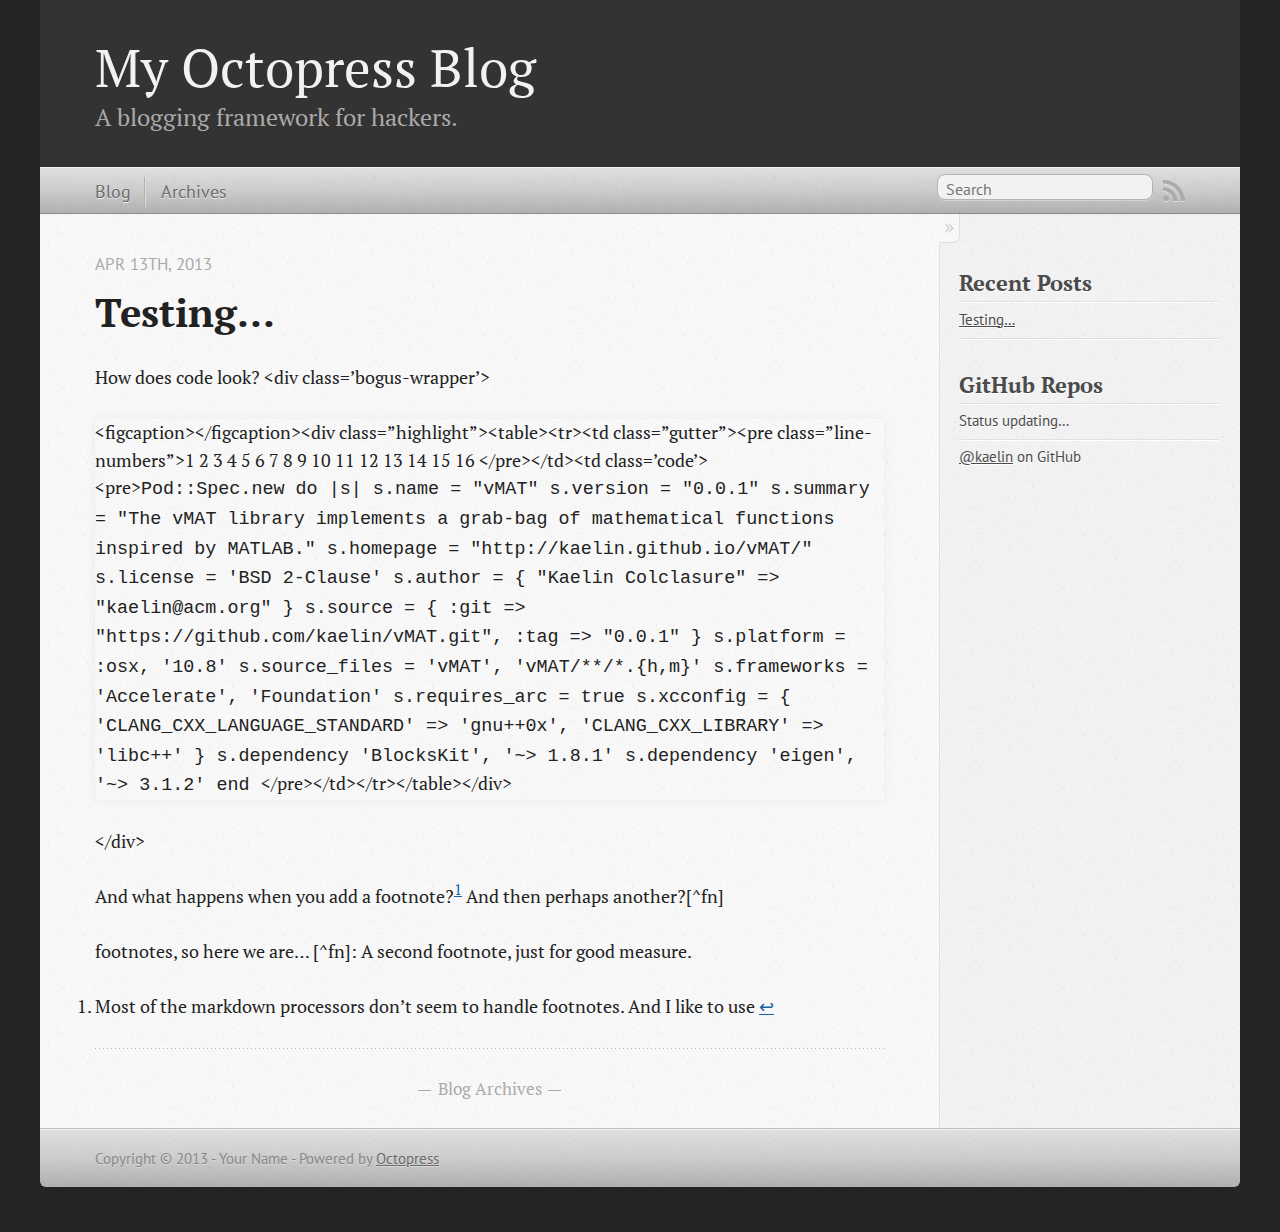
<file: index.html>
<!DOCTYPE html>
<!--[if IEMobile 7 ]><html class="no-js iem7"><![endif]-->
<!--[if lt IE 9]><html class="no-js lte-ie8"><![endif]-->
<!--[if (gt IE 8)|(gt IEMobile 7)|!(IEMobile)|!(IE)]><!--><html class="no-js" lang="en"><!--<![endif]-->
<head>
  <meta charset="utf-8">
  <title>My Octopress Blog</title>
  <meta name="author" content="Your Name">

  
  <meta name="description" content="How does code look?
&lt;div class=&#8217;bogus-wrapper&#8217;&gt;&lt;figcaption&gt;&lt;/figcaption&gt;&lt;div class=&#8221;highlight&#8221;&gt;&lt; &hellip;">
  

  <!-- http://t.co/dKP3o1e -->
  <meta name="HandheldFriendly" content="True">
  <meta name="MobileOptimized" content="320">
  <meta name="viewport" content="width=device-width, initial-scale=1">

  
  <link rel="canonical" href="http://Ohmware.github.io">
  <link href="/favicon.png" rel="icon">
  <link href="/stylesheets/screen.css" media="screen, projection" rel="stylesheet" type="text/css">
  <link href="/atom.xml" rel="alternate" title="My Octopress Blog" type="application/atom+xml">
  <script src="/javascripts/modernizr-2.0.js"></script>
  <script src="//ajax.googleapis.com/ajax/libs/jquery/1.9.1/jquery.min.js"></script>
  <script>!window.jQuery && document.write(unescape('%3Cscript src="./javascripts/lib/jquery.min.js"%3E%3C/script%3E'))</script>
  <script src="/javascripts/octopress.js" type="text/javascript"></script>
  <!--Fonts from Google"s Web font directory at http://google.com/webfonts -->
<link href="http://fonts.googleapis.com/css?family=PT+Serif:regular,italic,bold,bolditalic" rel="stylesheet" type="text/css">
<link href="http://fonts.googleapis.com/css?family=PT+Sans:regular,italic,bold,bolditalic" rel="stylesheet" type="text/css">

  

</head>

<body   >
  <header role="banner"><hgroup>
  <h1><a href="/">My Octopress Blog</a></h1>
  
    <h2>A blogging framework for hackers.</h2>
  
</hgroup>

</header>
  <nav role="navigation"><ul class="subscription" data-subscription="rss">
  <li><a href="/atom.xml" rel="subscribe-rss" title="subscribe via RSS">RSS</a></li>
  
</ul>
  
<form action="http://google.com/search" method="get">
  <fieldset role="search">
    <input type="hidden" name="q" value="site:Ohmware.github.io" />
    <input class="search" type="text" name="q" results="0" placeholder="Search"/>
  </fieldset>
</form>
  
<ul class="main-navigation">
  <li><a href="/">Blog</a></li>
  <li><a href="/blog/archives">Archives</a></li>
</ul>

</nav>
  <div id="main">
    <div id="content">
      <div class="blog-index">
  
  
  
    <article>
      
  <header>
    
      <h1 class="entry-title"><a href="/blog/2013/04/13/testing-dot-dot-dot/">Testing…</a></h1>
    
    
      <p class="meta">
        








  


<time datetime="2013-04-13T18:59:00-07:00" pubdate data-updated="true">Apr 13<span>th</span>, 2013</time>
        
      </p>
    
  </header>


  <div class="entry-content"><p>How does code look?
&lt;div class=&#8217;bogus-wrapper&#8217;&gt;<notextile><figure class="code">&lt;figcaption&gt;<span></span>&lt;/figcaption&gt;&lt;div class=&#8221;highlight&#8221;&gt;&lt;table&gt;&lt;tr&gt;&lt;td class=&#8221;gutter&#8221;&gt;&lt;pre class=&#8221;line-numbers&#8221;&gt;<span class="line-number">1</span>
<span class="line-number">2</span>
<span class="line-number">3</span>
<span class="line-number">4</span>
<span class="line-number">5</span>
<span class="line-number">6</span>
<span class="line-number">7</span>
<span class="line-number">8</span>
<span class="line-number">9</span>
<span class="line-number">10</span>
<span class="line-number">11</span>
<span class="line-number">12</span>
<span class="line-number">13</span>
<span class="line-number">14</span>
<span class="line-number">15</span>
<span class="line-number">16</span>
&lt;/pre&gt;&lt;/td&gt;&lt;td class=&#8217;code&#8217;&gt;&lt;pre&gt;<code class="ruby"><span class="line"><span class="ss">Pod</span><span class="p">:</span><span class="ss">:Spec</span><span class="o">.</span><span class="n">new</span> <span class="k">do</span> <span class="o">|</span><span class="n">s</span><span class="o">|</span>
</span><span class="line">  <span class="n">s</span><span class="o">.</span><span class="n">name</span>         <span class="o">=</span> <span class="s2">&quot;vMAT&quot;</span>
</span><span class="line">  <span class="n">s</span><span class="o">.</span><span class="n">version</span>      <span class="o">=</span> <span class="s2">&quot;0.0.1&quot;</span>
</span><span class="line">  <span class="n">s</span><span class="o">.</span><span class="n">summary</span>      <span class="o">=</span> <span class="s2">&quot;The vMAT library implements a grab-bag of mathematical functions inspired by MATLAB.&quot;</span>
</span><span class="line">  <span class="n">s</span><span class="o">.</span><span class="n">homepage</span>     <span class="o">=</span> <span class="s2">&quot;http://kaelin.github.io/vMAT/&quot;</span>
</span><span class="line">  <span class="n">s</span><span class="o">.</span><span class="n">license</span>      <span class="o">=</span> <span class="s1">&#39;BSD 2-Clause&#39;</span>
</span><span class="line">  <span class="n">s</span><span class="o">.</span><span class="n">author</span>       <span class="o">=</span> <span class="p">{</span> <span class="s2">&quot;Kaelin Colclasure&quot;</span> <span class="o">=&gt;</span> <span class="s2">&quot;kaelin@acm.org&quot;</span> <span class="p">}</span>
</span><span class="line">  <span class="n">s</span><span class="o">.</span><span class="n">source</span>       <span class="o">=</span> <span class="p">{</span> <span class="ss">:git</span> <span class="o">=&gt;</span> <span class="s2">&quot;https://github.com/kaelin/vMAT.git&quot;</span><span class="p">,</span> <span class="ss">:tag</span> <span class="o">=&gt;</span> <span class="s2">&quot;0.0.1&quot;</span> <span class="p">}</span>
</span><span class="line">  <span class="n">s</span><span class="o">.</span><span class="n">platform</span>     <span class="o">=</span> <span class="ss">:osx</span><span class="p">,</span> <span class="s1">&#39;10.8&#39;</span>
</span><span class="line">  <span class="n">s</span><span class="o">.</span><span class="n">source_files</span> <span class="o">=</span> <span class="s1">&#39;vMAT&#39;</span><span class="p">,</span> <span class="s1">&#39;vMAT/**/*.{h,m}&#39;</span>
</span><span class="line">  <span class="n">s</span><span class="o">.</span><span class="n">frameworks</span> <span class="o">=</span> <span class="s1">&#39;Accelerate&#39;</span><span class="p">,</span> <span class="s1">&#39;Foundation&#39;</span>
</span><span class="line">  <span class="n">s</span><span class="o">.</span><span class="n">requires_arc</span> <span class="o">=</span> <span class="kp">true</span>
</span><span class="line">  <span class="n">s</span><span class="o">.</span><span class="n">xcconfig</span> <span class="o">=</span> <span class="p">{</span> <span class="s1">&#39;CLANG_CXX_LANGUAGE_STANDARD&#39;</span> <span class="o">=&gt;</span> <span class="s1">&#39;gnu++0x&#39;</span><span class="p">,</span> <span class="s1">&#39;CLANG_CXX_LIBRARY&#39;</span> <span class="o">=&gt;</span> <span class="s1">&#39;libc++&#39;</span> <span class="p">}</span>
</span><span class="line">  <span class="n">s</span><span class="o">.</span><span class="n">dependency</span> <span class="s1">&#39;BlocksKit&#39;</span><span class="p">,</span> <span class="s1">&#39;~&gt; 1.8.1&#39;</span>
</span><span class="line">  <span class="n">s</span><span class="o">.</span><span class="n">dependency</span> <span class="s1">&#39;eigen&#39;</span><span class="p">,</span> <span class="s1">&#39;~&gt; 3.1.2&#39;</span>
</span><span class="line"><span class="k">end</span>
</span></code>&lt;/pre&gt;&lt;/td&gt;&lt;/tr&gt;&lt;/table&gt;&lt;/div&gt;</figure></notextile>&lt;/div&gt;</p>

<p>And what happens when you add a footnote?<sup id="fnref:fn"><a href="#fn:fn" rel="footnote">1</a></sup> And then perhaps another?[^fn]</p>

<p>footnotes, so here we are…
[^fn]: A second footnote, just for good measure.</p>
<div class="footnotes">
  <ol>
    <li id="fn:fn">
      <p>Most of the markdown processors don’t seem to handle footnotes. And I like to use <a href="#fnref:fn" rel="reference">&#8617;</a></p>
    </li>
  </ol>
</div>
</div>
  
  


    </article>
  
  <div class="pagination">
    
    <a href="/blog/archives">Blog Archives</a>
    
  </div>
</div>
<aside class="sidebar">
  
    <section>
  <h1>Recent Posts</h1>
  <ul id="recent_posts">
    
      <li class="post">
        <a href="/blog/2013/04/13/testing-dot-dot-dot/">Testing…</a>
      </li>
    
  </ul>
</section>

<section>
  <h1>GitHub Repos</h1>
  <ul id="gh_repos">
    <li class="loading">Status updating&#8230;</li>
  </ul>
  
  <a href="https://github.com/kaelin">@kaelin</a> on GitHub
  
  <script type="text/javascript">
    $(document).ready(function(){
        if (!window.jXHR){
            var jxhr = document.createElement('script');
            jxhr.type = 'text/javascript';
            jxhr.src = '/javascripts/libs/jXHR.js';
            var s = document.getElementsByTagName('script')[0];
            s.parentNode.insertBefore(jxhr, s);
        }

        github.showRepos({
            user: 'kaelin',
            count: 3,
            skip_forks: true,
            target: '#gh_repos'
        });
    });
  </script>
  <script src="/javascripts/github.js" type="text/javascript"> </script>
</section>





  
</aside>

    </div>
  </div>
  <footer role="contentinfo"><p>
  Copyright &copy; 2013 - Your Name -
  <span class="credit">Powered by <a href="http://octopress.org">Octopress</a></span>
</p>

</footer>
  







  <script type="text/javascript">
    (function(){
      var twitterWidgets = document.createElement('script');
      twitterWidgets.type = 'text/javascript';
      twitterWidgets.async = true;
      twitterWidgets.src = 'http://platform.twitter.com/widgets.js';
      document.getElementsByTagName('head')[0].appendChild(twitterWidgets);
    })();
  </script>





</body>
</html>
</file>
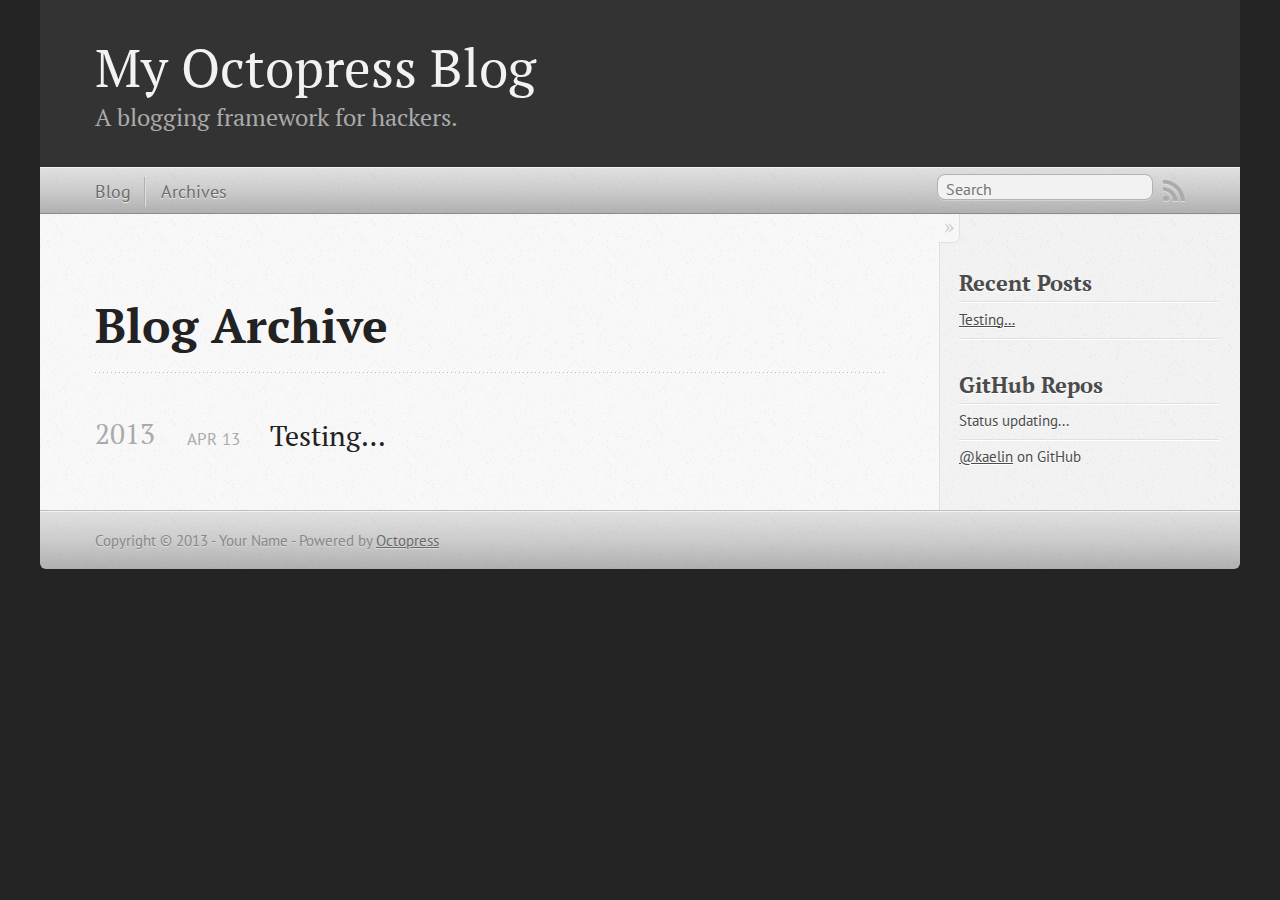
<file: blog/archives/index.html>
<!DOCTYPE html>
<!--[if IEMobile 7 ]><html class="no-js iem7"><![endif]-->
<!--[if lt IE 9]><html class="no-js lte-ie8"><![endif]-->
<!--[if (gt IE 8)|(gt IEMobile 7)|!(IEMobile)|!(IE)]><!--><html class="no-js" lang="en"><!--<![endif]-->
<head>
  <meta charset="utf-8">
  <title>Blog Archive - My Octopress Blog</title>
  <meta name="author" content="Your Name">

  
  <meta name="description" content="Blog Archive 2013 Testing…
Apr 13 2013 Recent Posts Testing… GitHub Repos Status updating... @kaelin on GitHub $(document).ready(function(){ if (! &hellip;">
  

  <!-- http://t.co/dKP3o1e -->
  <meta name="HandheldFriendly" content="True">
  <meta name="MobileOptimized" content="320">
  <meta name="viewport" content="width=device-width, initial-scale=1">

  
  <link rel="canonical" href="http://Ohmware.github.io/blog/archives">
  <link href="/favicon.png" rel="icon">
  <link href="/stylesheets/screen.css" media="screen, projection" rel="stylesheet" type="text/css">
  <link href="/atom.xml" rel="alternate" title="My Octopress Blog" type="application/atom+xml">
  <script src="/javascripts/modernizr-2.0.js"></script>
  <script src="//ajax.googleapis.com/ajax/libs/jquery/1.9.1/jquery.min.js"></script>
  <script>!window.jQuery && document.write(unescape('%3Cscript src="./javascripts/lib/jquery.min.js"%3E%3C/script%3E'))</script>
  <script src="/javascripts/octopress.js" type="text/javascript"></script>
  <!--Fonts from Google"s Web font directory at http://google.com/webfonts -->
<link href="http://fonts.googleapis.com/css?family=PT+Serif:regular,italic,bold,bolditalic" rel="stylesheet" type="text/css">
<link href="http://fonts.googleapis.com/css?family=PT+Sans:regular,italic,bold,bolditalic" rel="stylesheet" type="text/css">

  

</head>

<body   >
  <header role="banner"><hgroup>
  <h1><a href="/">My Octopress Blog</a></h1>
  
    <h2>A blogging framework for hackers.</h2>
  
</hgroup>

</header>
  <nav role="navigation"><ul class="subscription" data-subscription="rss">
  <li><a href="/atom.xml" rel="subscribe-rss" title="subscribe via RSS">RSS</a></li>
  
</ul>
  
<form action="http://google.com/search" method="get">
  <fieldset role="search">
    <input type="hidden" name="q" value="site:Ohmware.github.io" />
    <input class="search" type="text" name="q" results="0" placeholder="Search"/>
  </fieldset>
</form>
  
<ul class="main-navigation">
  <li><a href="/">Blog</a></li>
  <li><a href="/blog/archives">Archives</a></li>
</ul>

</nav>
  <div id="main">
    <div id="content">
      <div>
<article role="article">
  
  <header>
    <h1 class="entry-title">Blog Archive</h1>
    
  </header>
  
  <div id="blog-archives">



  
  <h2>2013</h2>

<article>
  
<h1><a href="/blog/2013/04/13/testing-dot-dot-dot/">Testing…</a></h1>
<time datetime="2013-04-13T18:59:00-07:00" pubdate><span class='month'>Apr</span> <span class='day'>13</span> <span class='year'>2013</span></time>


</article>

</div>

  
</article>

</div>

<aside class="sidebar">
  
    <section>
  <h1>Recent Posts</h1>
  <ul id="recent_posts">
    
      <li class="post">
        <a href="/blog/2013/04/13/testing-dot-dot-dot/">Testing…</a>
      </li>
    
  </ul>
</section>

<section>
  <h1>GitHub Repos</h1>
  <ul id="gh_repos">
    <li class="loading">Status updating...</li>
  </ul>
  
  <a href="https://github.com/kaelin">@kaelin</a> on GitHub
  
  <script type="text/javascript">
    $(document).ready(function(){
        if (!window.jXHR){
            var jxhr = document.createElement('script');
            jxhr.type = 'text/javascript';
            jxhr.src = '/javascripts/libs/jXHR.js';
            var s = document.getElementsByTagName('script')[0];
            s.parentNode.insertBefore(jxhr, s);
        }

        github.showRepos({
            user: 'kaelin',
            count: 3,
            skip_forks: true,
            target: '#gh_repos'
        });
    });
  </script>
  <script src="/javascripts/github.js" type="text/javascript"> </script>
</section>





  
</aside>


    </div>
  </div>
  <footer role="contentinfo"><p>
  Copyright &copy; 2013 - Your Name -
  <span class="credit">Powered by <a href="http://octopress.org">Octopress</a></span>
</p>

</footer>
  







  <script type="text/javascript">
    (function(){
      var twitterWidgets = document.createElement('script');
      twitterWidgets.type = 'text/javascript';
      twitterWidgets.async = true;
      twitterWidgets.src = 'http://platform.twitter.com/widgets.js';
      document.getElementsByTagName('head')[0].appendChild(twitterWidgets);
    })();
  </script>





</body>
</html>
</file>
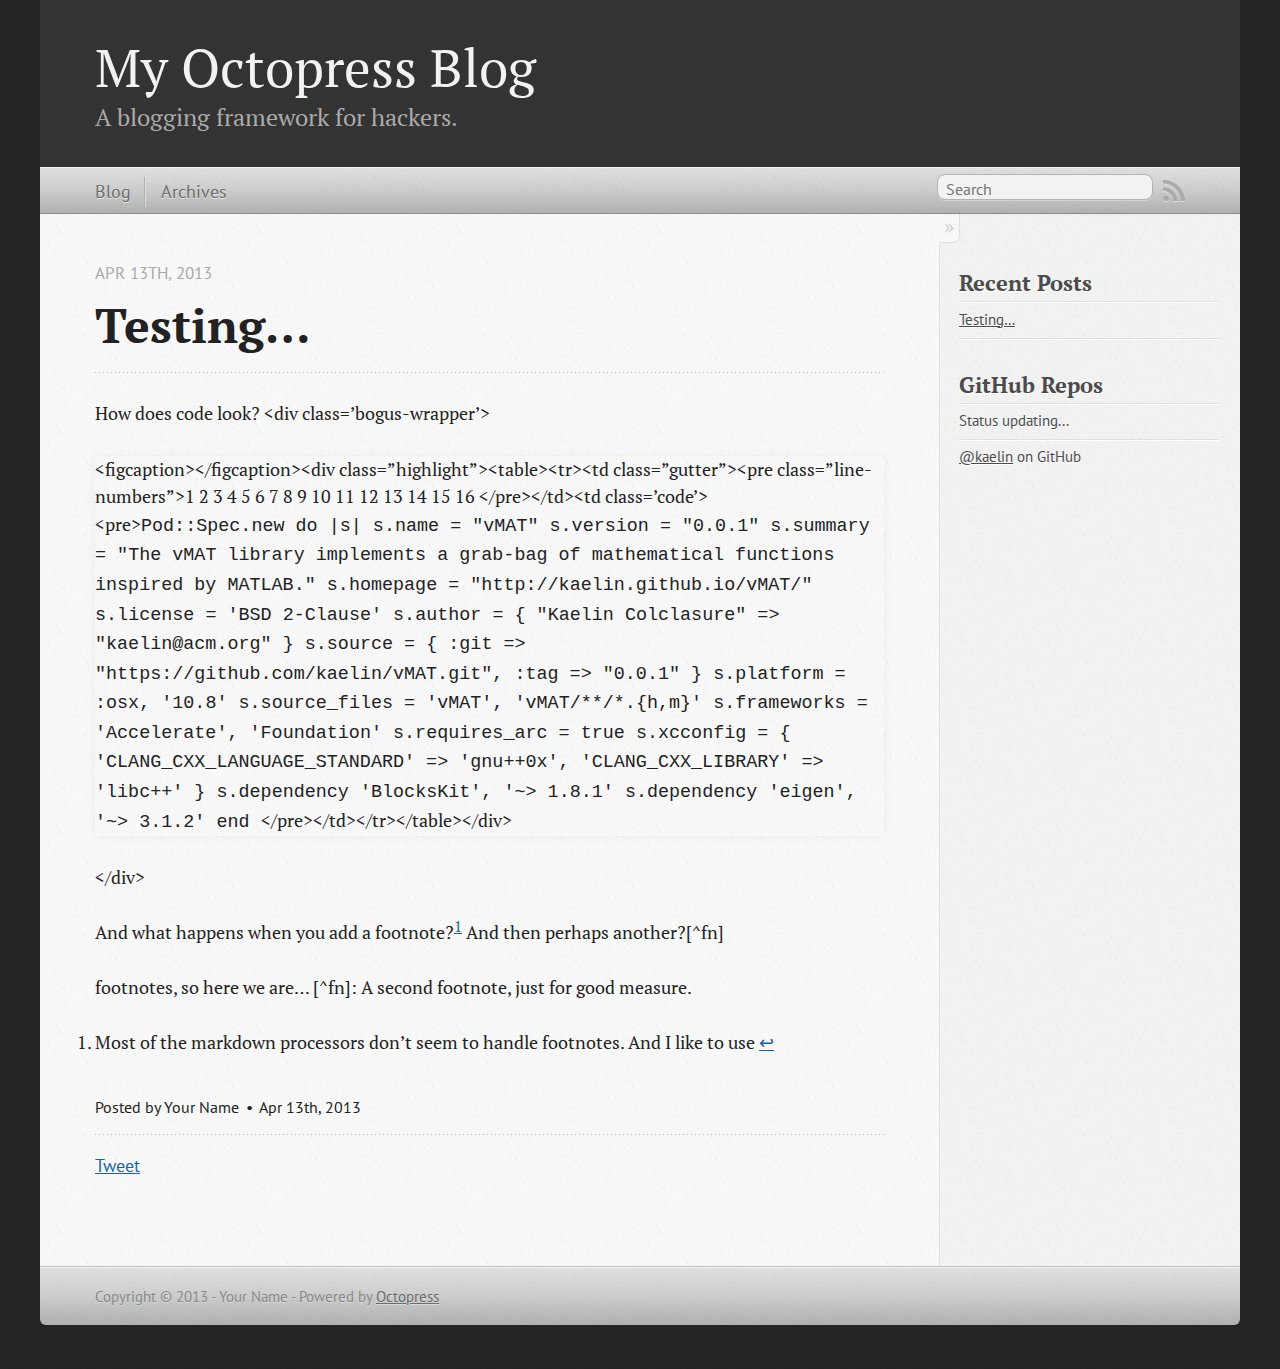
<file: blog/2013/04/13/testing-dot-dot-dot/index.html>
<!DOCTYPE html>
<!--[if IEMobile 7 ]><html class="no-js iem7"><![endif]-->
<!--[if lt IE 9]><html class="no-js lte-ie8"><![endif]-->
<!--[if (gt IE 8)|(gt IEMobile 7)|!(IEMobile)|!(IE)]><!--><html class="no-js" lang="en"><!--<![endif]-->
<head>
  <meta charset="utf-8">
  <title>Testing… - My Octopress Blog</title>
  <meta name="author" content="Your Name">

  
  <meta name="description" content="How does code look?
&lt;div class=&#8217;bogus-wrapper&#8217;&gt;&lt;figcaption&gt;&lt;/figcaption&gt;&lt;div class=&#8221;highlight&#8221;&gt;&lt; &hellip;">
  

  <!-- http://t.co/dKP3o1e -->
  <meta name="HandheldFriendly" content="True">
  <meta name="MobileOptimized" content="320">
  <meta name="viewport" content="width=device-width, initial-scale=1">

  
  <link rel="canonical" href="http://Ohmware.github.io/blog/2013/04/13/testing-dot-dot-dot">
  <link href="/favicon.png" rel="icon">
  <link href="/stylesheets/screen.css" media="screen, projection" rel="stylesheet" type="text/css">
  <link href="/atom.xml" rel="alternate" title="My Octopress Blog" type="application/atom+xml">
  <script src="/javascripts/modernizr-2.0.js"></script>
  <script src="//ajax.googleapis.com/ajax/libs/jquery/1.9.1/jquery.min.js"></script>
  <script>!window.jQuery && document.write(unescape('%3Cscript src="./javascripts/lib/jquery.min.js"%3E%3C/script%3E'))</script>
  <script src="/javascripts/octopress.js" type="text/javascript"></script>
  <!--Fonts from Google"s Web font directory at http://google.com/webfonts -->
<link href="http://fonts.googleapis.com/css?family=PT+Serif:regular,italic,bold,bolditalic" rel="stylesheet" type="text/css">
<link href="http://fonts.googleapis.com/css?family=PT+Sans:regular,italic,bold,bolditalic" rel="stylesheet" type="text/css">

  

</head>

<body   >
  <header role="banner"><hgroup>
  <h1><a href="/">My Octopress Blog</a></h1>
  
    <h2>A blogging framework for hackers.</h2>
  
</hgroup>

</header>
  <nav role="navigation"><ul class="subscription" data-subscription="rss">
  <li><a href="/atom.xml" rel="subscribe-rss" title="subscribe via RSS">RSS</a></li>
  
</ul>
  
<form action="http://google.com/search" method="get">
  <fieldset role="search">
    <input type="hidden" name="q" value="site:Ohmware.github.io" />
    <input class="search" type="text" name="q" results="0" placeholder="Search"/>
  </fieldset>
</form>
  
<ul class="main-navigation">
  <li><a href="/">Blog</a></li>
  <li><a href="/blog/archives">Archives</a></li>
</ul>

</nav>
  <div id="main">
    <div id="content">
      <div>
<article class="hentry" role="article">
  
  <header>
    
      <h1 class="entry-title">Testing…</h1>
    
    
      <p class="meta">
        








  


<time datetime="2013-04-13T18:59:00-07:00" pubdate data-updated="true">Apr 13<span>th</span>, 2013</time>
        
      </p>
    
  </header>


<div class="entry-content"><p>How does code look?
&lt;div class=&#8217;bogus-wrapper&#8217;&gt;<notextile><figure class="code">&lt;figcaption&gt;<span></span>&lt;/figcaption&gt;&lt;div class=&#8221;highlight&#8221;&gt;&lt;table&gt;&lt;tr&gt;&lt;td class=&#8221;gutter&#8221;&gt;&lt;pre class=&#8221;line-numbers&#8221;&gt;<span class="line-number">1</span>
<span class="line-number">2</span>
<span class="line-number">3</span>
<span class="line-number">4</span>
<span class="line-number">5</span>
<span class="line-number">6</span>
<span class="line-number">7</span>
<span class="line-number">8</span>
<span class="line-number">9</span>
<span class="line-number">10</span>
<span class="line-number">11</span>
<span class="line-number">12</span>
<span class="line-number">13</span>
<span class="line-number">14</span>
<span class="line-number">15</span>
<span class="line-number">16</span>
&lt;/pre&gt;&lt;/td&gt;&lt;td class=&#8217;code&#8217;&gt;&lt;pre&gt;<code class="ruby"><span class="line"><span class="ss">Pod</span><span class="p">:</span><span class="ss">:Spec</span><span class="o">.</span><span class="n">new</span> <span class="k">do</span> <span class="o">|</span><span class="n">s</span><span class="o">|</span>
</span><span class="line">  <span class="n">s</span><span class="o">.</span><span class="n">name</span>         <span class="o">=</span> <span class="s2">&quot;vMAT&quot;</span>
</span><span class="line">  <span class="n">s</span><span class="o">.</span><span class="n">version</span>      <span class="o">=</span> <span class="s2">&quot;0.0.1&quot;</span>
</span><span class="line">  <span class="n">s</span><span class="o">.</span><span class="n">summary</span>      <span class="o">=</span> <span class="s2">&quot;The vMAT library implements a grab-bag of mathematical functions inspired by MATLAB.&quot;</span>
</span><span class="line">  <span class="n">s</span><span class="o">.</span><span class="n">homepage</span>     <span class="o">=</span> <span class="s2">&quot;http://kaelin.github.io/vMAT/&quot;</span>
</span><span class="line">  <span class="n">s</span><span class="o">.</span><span class="n">license</span>      <span class="o">=</span> <span class="s1">&#39;BSD 2-Clause&#39;</span>
</span><span class="line">  <span class="n">s</span><span class="o">.</span><span class="n">author</span>       <span class="o">=</span> <span class="p">{</span> <span class="s2">&quot;Kaelin Colclasure&quot;</span> <span class="o">=&gt;</span> <span class="s2">&quot;kaelin@acm.org&quot;</span> <span class="p">}</span>
</span><span class="line">  <span class="n">s</span><span class="o">.</span><span class="n">source</span>       <span class="o">=</span> <span class="p">{</span> <span class="ss">:git</span> <span class="o">=&gt;</span> <span class="s2">&quot;https://github.com/kaelin/vMAT.git&quot;</span><span class="p">,</span> <span class="ss">:tag</span> <span class="o">=&gt;</span> <span class="s2">&quot;0.0.1&quot;</span> <span class="p">}</span>
</span><span class="line">  <span class="n">s</span><span class="o">.</span><span class="n">platform</span>     <span class="o">=</span> <span class="ss">:osx</span><span class="p">,</span> <span class="s1">&#39;10.8&#39;</span>
</span><span class="line">  <span class="n">s</span><span class="o">.</span><span class="n">source_files</span> <span class="o">=</span> <span class="s1">&#39;vMAT&#39;</span><span class="p">,</span> <span class="s1">&#39;vMAT/**/*.{h,m}&#39;</span>
</span><span class="line">  <span class="n">s</span><span class="o">.</span><span class="n">frameworks</span> <span class="o">=</span> <span class="s1">&#39;Accelerate&#39;</span><span class="p">,</span> <span class="s1">&#39;Foundation&#39;</span>
</span><span class="line">  <span class="n">s</span><span class="o">.</span><span class="n">requires_arc</span> <span class="o">=</span> <span class="kp">true</span>
</span><span class="line">  <span class="n">s</span><span class="o">.</span><span class="n">xcconfig</span> <span class="o">=</span> <span class="p">{</span> <span class="s1">&#39;CLANG_CXX_LANGUAGE_STANDARD&#39;</span> <span class="o">=&gt;</span> <span class="s1">&#39;gnu++0x&#39;</span><span class="p">,</span> <span class="s1">&#39;CLANG_CXX_LIBRARY&#39;</span> <span class="o">=&gt;</span> <span class="s1">&#39;libc++&#39;</span> <span class="p">}</span>
</span><span class="line">  <span class="n">s</span><span class="o">.</span><span class="n">dependency</span> <span class="s1">&#39;BlocksKit&#39;</span><span class="p">,</span> <span class="s1">&#39;~&gt; 1.8.1&#39;</span>
</span><span class="line">  <span class="n">s</span><span class="o">.</span><span class="n">dependency</span> <span class="s1">&#39;eigen&#39;</span><span class="p">,</span> <span class="s1">&#39;~&gt; 3.1.2&#39;</span>
</span><span class="line"><span class="k">end</span>
</span></code>&lt;/pre&gt;&lt;/td&gt;&lt;/tr&gt;&lt;/table&gt;&lt;/div&gt;</figure></notextile>&lt;/div&gt;</p>

<p>And what happens when you add a footnote?<sup id="fnref:fn"><a href="#fn:fn" rel="footnote">1</a></sup> And then perhaps another?[^fn]</p>

<p>footnotes, so here we are…
[^fn]: A second footnote, just for good measure.</p>
<div class="footnotes">
  <ol>
    <li id="fn:fn">
      <p>Most of the markdown processors don’t seem to handle footnotes. And I like to use <a href="#fnref:fn" rel="reference">&#8617;</a></p>
    </li>
  </ol>
</div>
</div>


  <footer>
    <p class="meta">
      
  

<span class="byline author vcard">Posted by <span class="fn">Your Name</span></span>

      








  


<time datetime="2013-04-13T18:59:00-07:00" pubdate data-updated="true">Apr 13<span>th</span>, 2013</time>
      


    </p>
    
      <div class="sharing">
  
  <a href="http://twitter.com/share" class="twitter-share-button" data-url="http://Ohmware.github.io/blog/2013/04/13/testing-dot-dot-dot/" data-via="" data-counturl="http://Ohmware.github.io/blog/2013/04/13/testing-dot-dot-dot/" >Tweet</a>
  
  
  
</div>

    
    <p class="meta">
      
      
    </p>
  </footer>
</article>

</div>

<aside class="sidebar">
  
    <section>
  <h1>Recent Posts</h1>
  <ul id="recent_posts">
    
      <li class="post">
        <a href="/blog/2013/04/13/testing-dot-dot-dot/">Testing…</a>
      </li>
    
  </ul>
</section>

<section>
  <h1>GitHub Repos</h1>
  <ul id="gh_repos">
    <li class="loading">Status updating...</li>
  </ul>
  
  <a href="https://github.com/kaelin">@kaelin</a> on GitHub
  
  <script type="text/javascript">
    $(document).ready(function(){
        if (!window.jXHR){
            var jxhr = document.createElement('script');
            jxhr.type = 'text/javascript';
            jxhr.src = '/javascripts/libs/jXHR.js';
            var s = document.getElementsByTagName('script')[0];
            s.parentNode.insertBefore(jxhr, s);
        }

        github.showRepos({
            user: 'kaelin',
            count: 3,
            skip_forks: true,
            target: '#gh_repos'
        });
    });
  </script>
  <script src="/javascripts/github.js" type="text/javascript"> </script>
</section>





  
</aside>


    </div>
  </div>
  <footer role="contentinfo"><p>
  Copyright &copy; 2013 - Your Name -
  <span class="credit">Powered by <a href="http://octopress.org">Octopress</a></span>
</p>

</footer>
  







  <script type="text/javascript">
    (function(){
      var twitterWidgets = document.createElement('script');
      twitterWidgets.type = 'text/javascript';
      twitterWidgets.async = true;
      twitterWidgets.src = 'http://platform.twitter.com/widgets.js';
      document.getElementsByTagName('head')[0].appendChild(twitterWidgets);
    })();
  </script>





</body>
</html>
</file>
<file: stylesheets/screen.css>
html,body,div,span,applet,object,iframe,h1,h2,h3,h4,h5,h6,p,blockquote,pre,a,abbr,acronym,address,big,cite,code,del,dfn,em,img,ins,kbd,q,s,samp,small,strike,strong,sub,sup,tt,var,b,u,i,center,dl,dt,dd,ol,ul,li,fieldset,form,label,legend,table,caption,tbody,tfoot,thead,tr,th,td,article,aside,canvas,details,embed,figure,figcaption,footer,header,hgroup,menu,nav,output,ruby,section,summary,time,mark,audio,video{margin:0;padding:0;border:0;font:inherit;font-size:100%;vertical-align:baseline}html{line-height:1}ol,ul{list-style:none}table{border-collapse:collapse;border-spacing:0}caption,th,td{text-align:left;font-weight:normal;vertical-align:middle}q,blockquote{quotes:none}q:before,q:after,blockquote:before,blockquote:after{content:"";content:none}a img{border:none}article,aside,details,figcaption,figure,footer,header,hgroup,menu,nav,section,summary{display:block}article,aside,details,figcaption,figure,footer,header,hgroup,menu,nav,section,summary{display:block}a{color:#1863a1}a:visited{color:#751590}a:focus{color:#0181eb}a:hover{color:#0181eb}a:active{color:#01579f}aside.sidebar a{color:#1863a1}aside.sidebar a:focus{color:#0181eb}aside.sidebar a:hover{color:#0181eb}aside.sidebar a:active{color:#01579f}a{-webkit-transition:color 0.3s;-moz-transition:color 0.3s;-o-transition:color 0.3s;transition:color 0.3s}html{background:#252525 url('/images/line-tile.png?1365897926') top left}body>div{background:#f2f2f2 url('/images/noise.png?1365897926') top left;border-bottom:1px solid #bfbfbf}body>div>div{background:#f8f8f8 url('/images/noise.png?1365897926') top left;border-right:1px solid #e0e0e0}.heading,body>header h1,h1,h2,h3,h4,h5,h6{font-family:"PT Serif","Georgia","Helvetica Neue",Arial,sans-serif}.sans,body>header h2,article header p.meta,article>footer,#content .blog-index footer,html .gist .gist-file .gist-meta,#blog-archives a.category,#blog-archives time,aside.sidebar section,body>footer{font-family:"PT Sans","Helvetica Neue",Arial,sans-serif}.serif,body,#content .blog-index a[rel=full-article]{font-family:"PT Serif",Georgia,Times,"Times New Roman",serif}.mono,pre,code,tt,p code,li code{font-family:Menlo,Monaco,"Andale Mono","lucida console","Courier New",monospace}body>header h1{font-size:2.2em;font-family:"PT Serif","Georgia","Helvetica Neue",Arial,sans-serif;font-weight:normal;line-height:1.2em;margin-bottom:0.6667em}body>header h2{font-family:"PT Serif","Georgia","Helvetica Neue",Arial,sans-serif}body{line-height:1.5em;color:#222}h1{font-size:2.2em;line-height:1.2em}@media only screen and (min-width: 992px){body{font-size:1.15em}h1{font-size:2.6em;line-height:1.2em}}h1,h2,h3,h4,h5,h6{text-rendering:optimizelegibility;margin-bottom:1em;font-weight:bold}h2,section h1{font-size:1.5em}h3,section h2,section section h1{font-size:1.3em}h4,section h3,section section h2,section section section h1{font-size:1em}h5,section h4,section section h3{font-size:.9em}h6,section h5,section section h4,section section section h3{font-size:.8em}p,article blockquote,ul,ol{margin-bottom:1.5em}ul{list-style-type:disc}ul ul{list-style-type:circle;margin-bottom:0px}ul ul ul{list-style-type:square;margin-bottom:0px}ol{list-style-type:decimal}ol ol{list-style-type:lower-alpha;margin-bottom:0px}ol ol ol{list-style-type:lower-roman;margin-bottom:0px}ul,ul ul,ul ol,ol,ol ul,ol ol{margin-left:1.3em}ul ul,ul ol,ol ul,ol ol{margin-bottom:0em}strong{font-weight:bold}em{font-style:italic}sup,sub{font-size:0.8em;position:relative;display:inline-block}sup{top:-0.5em}sub{bottom:-0.5em}q{font-style:italic}q:before{content:"\201C"}q:after{content:"\201D"}em,dfn{font-style:italic}strong,dfn{font-weight:bold}del,s{text-decoration:line-through}abbr,acronym{border-bottom:1px dotted;cursor:help}sub,sup{line-height:0}hr{margin-bottom:0.2em}small{font-size:.8em}big{font-size:1.2em}article blockquote{font-style:italic;position:relative;font-size:1.2em;line-height:1.5em;padding-left:1em;border-left:4px solid rgba(170,170,170,0.5)}article blockquote cite{font-style:italic}article blockquote cite a{color:#aaa !important;word-wrap:break-word}article blockquote cite:before{content:'\2014';padding-right:.3em;padding-left:.3em;color:#aaa}@media only screen and (min-width: 992px){article blockquote{padding-left:1.5em;border-left-width:4px}}.pullquote-right:before,.pullquote-left:before{padding:0;border:none;content:attr(data-pullquote);float:right;width:45%;margin:.5em 0 1em 1.5em;position:relative;top:7px;font-size:1.4em;line-height:1.45em}.pullquote-left:before{float:left;margin:.5em 1.5em 1em 0}.force-wrap,article a,aside.sidebar a{white-space:-moz-pre-wrap;white-space:-pre-wrap;white-space:-o-pre-wrap;white-space:pre-wrap;word-wrap:break-word}.group,body>header,body>nav,body>footer,body #content>article,body #content>div>article,body #content>div>section,body div.pagination,aside.sidebar,#main,#content,.sidebar{*zoom:1}.group:after,body>header:after,body>nav:after,body>footer:after,body #content>article:after,body #content>div>article:after,body #content>div>section:after,body div.pagination:after,aside.sidebar:after,#main:after,#content:after,.sidebar:after{content:"";display:table;clear:both}body{-webkit-text-size-adjust:none;max-width:1200px;position:relative;margin:0 auto}body>header,body>nav,body>footer,body #content>article,body #content>div>article,body #content>div>section{padding-left:18px;padding-right:18px}@media only screen and (min-width: 480px){body>header,body>nav,body>footer,body #content>article,body #content>div>article,body #content>div>section{padding-left:25px;padding-right:25px}}@media only screen and (min-width: 768px){body>header,body>nav,body>footer,body #content>article,body #content>div>article,body #content>div>section{padding-left:35px;padding-right:35px}}@media only screen and (min-width: 992px){body>header,body>nav,body>footer,body #content>article,body #content>div>article,body #content>div>section{padding-left:55px;padding-right:55px}}body div.pagination{margin-left:18px;margin-right:18px}@media only screen and (min-width: 480px){body div.pagination{margin-left:25px;margin-right:25px}}@media only screen and (min-width: 768px){body div.pagination{margin-left:35px;margin-right:35px}}@media only screen and (min-width: 992px){body div.pagination{margin-left:55px;margin-right:55px}}body>header{font-size:1em;padding-top:1.5em;padding-bottom:1.5em}#content{overflow:hidden}#content>div,#content>article{width:100%}aside.sidebar{float:none;padding:0 18px 1px;background-color:#f7f7f7;border-top:1px solid #e0e0e0}.flex-content,article img,article video,article .flash-video,aside.sidebar img{max-width:100%;height:auto}.basic-alignment.left,article img.left,article video.left,article .left.flash-video,aside.sidebar img.left{float:left;margin-right:1.5em}.basic-alignment.right,article img.right,article video.right,article .right.flash-video,aside.sidebar img.right{float:right;margin-left:1.5em}.basic-alignment.center,article img.center,article video.center,article .center.flash-video,aside.sidebar img.center{display:block;margin:0 auto 1.5em}.basic-alignment.left,article img.left,article video.left,article .left.flash-video,aside.sidebar img.left,.basic-alignment.right,article img.right,article video.right,article .right.flash-video,aside.sidebar img.right{margin-bottom:.8em}.toggle-sidebar,.no-sidebar .toggle-sidebar{display:none}@media only screen and (min-width: 750px){body.sidebar-footer aside.sidebar{float:none;width:auto;clear:left;margin:0;padding:0 35px 1px;background-color:#f7f7f7;border-top:1px solid #eaeaea}body.sidebar-footer aside.sidebar section.odd,body.sidebar-footer aside.sidebar section.even{float:left;width:48%}body.sidebar-footer aside.sidebar section.odd{margin-left:0}body.sidebar-footer aside.sidebar section.even{margin-left:4%}body.sidebar-footer aside.sidebar.thirds section{width:30%;margin-left:5%}body.sidebar-footer aside.sidebar.thirds section.first{margin-left:0;clear:both}}body.sidebar-footer #content{margin-right:0px}body.sidebar-footer .toggle-sidebar{display:none}@media only screen and (min-width: 550px){body>header{font-size:1em}}@media only screen and (min-width: 750px){aside.sidebar{float:none;width:auto;clear:left;margin:0;padding:0 35px 1px;background-color:#f7f7f7;border-top:1px solid #eaeaea}aside.sidebar section.odd,aside.sidebar section.even{float:left;width:48%}aside.sidebar section.odd{margin-left:0}aside.sidebar section.even{margin-left:4%}aside.sidebar.thirds section{width:30%;margin-left:5%}aside.sidebar.thirds section.first{margin-left:0;clear:both}}@media only screen and (min-width: 768px){body{-webkit-text-size-adjust:auto}body>header{font-size:1.2em}#main{padding:0;margin:0 auto}#content{overflow:visible;margin-right:240px;position:relative}.no-sidebar #content{margin-right:0;border-right:0}.collapse-sidebar #content{margin-right:20px}#content>div,#content>article{padding-top:17.5px;padding-bottom:17.5px;float:left}aside.sidebar{width:210px;padding:0 15px 15px;background:none;clear:none;float:left;margin:0 -100% 0 0}aside.sidebar section{width:auto;margin-left:0}aside.sidebar section.odd,aside.sidebar section.even{float:none;width:auto;margin-left:0}.collapse-sidebar aside.sidebar{float:none;width:auto;clear:left;margin:0;padding:0 35px 1px;background-color:#f7f7f7;border-top:1px solid #eaeaea}.collapse-sidebar aside.sidebar section.odd,.collapse-sidebar aside.sidebar section.even{float:left;width:48%}.collapse-sidebar aside.sidebar section.odd{margin-left:0}.collapse-sidebar aside.sidebar section.even{margin-left:4%}.collapse-sidebar aside.sidebar.thirds section{width:30%;margin-left:5%}.collapse-sidebar aside.sidebar.thirds section.first{margin-left:0;clear:both}}@media only screen and (min-width: 992px){body>header{font-size:1.3em}#content{margin-right:300px}#content>div,#content>article{padding-top:27.5px;padding-bottom:27.5px}aside.sidebar{width:260px;padding:1.2em 20px 20px}.collapse-sidebar aside.sidebar{padding-left:55px;padding-right:55px}}@media only screen and (min-width: 768px){ul,ol{margin-left:0}}body>header{background:#333}body>header h1{display:inline-block;margin:0}body>header h1 a,body>header h1 a:visited,body>header h1 a:hover{color:#f2f2f2;text-decoration:none}body>header h2{margin:.2em 0 0;font-size:1em;color:#aaa;font-weight:normal}body>nav{position:relative;background-color:#ccc;background:url('/images/noise.png?1365897926'),-webkit-gradient(linear, 50% 0%, 50% 100%, color-stop(0%, #e0e0e0), color-stop(50%, #cccccc), color-stop(100%, #b0b0b0));background:url('/images/noise.png?1365897926'),-webkit-linear-gradient(#e0e0e0,#cccccc,#b0b0b0);background:url('/images/noise.png?1365897926'),-moz-linear-gradient(#e0e0e0,#cccccc,#b0b0b0);background:url('/images/noise.png?1365897926'),-o-linear-gradient(#e0e0e0,#cccccc,#b0b0b0);background:url('/images/noise.png?1365897926'),linear-gradient(#e0e0e0,#cccccc,#b0b0b0);border-top:1px solid #f2f2f2;border-bottom:1px solid #8c8c8c;padding-top:.35em;padding-bottom:.35em}body>nav form{-webkit-background-clip:padding;-moz-background-clip:padding;background-clip:padding-box;margin:0;padding:0}body>nav form .search{padding:.3em .5em 0;font-size:.85em;font-family:"PT Sans","Helvetica Neue",Arial,sans-serif;line-height:1.1em;width:95%;-webkit-border-radius:0.5em;-moz-border-radius:0.5em;-ms-border-radius:0.5em;-o-border-radius:0.5em;border-radius:0.5em;-webkit-background-clip:padding;-moz-background-clip:padding;background-clip:padding-box;-webkit-box-shadow:#d1d1d1 0 1px;-moz-box-shadow:#d1d1d1 0 1px;box-shadow:#d1d1d1 0 1px;background-color:#f2f2f2;border:1px solid #b3b3b3;color:#888}body>nav form .search:focus{color:#444;border-color:#80b1df;-webkit-box-shadow:#80b1df 0 0 4px,#80b1df 0 0 3px inset;-moz-box-shadow:#80b1df 0 0 4px,#80b1df 0 0 3px inset;box-shadow:#80b1df 0 0 4px,#80b1df 0 0 3px inset;background-color:#fff;outline:none}body>nav fieldset[role=search]{float:right;width:48%}body>nav fieldset.mobile-nav{float:left;width:48%}body>nav fieldset.mobile-nav select{width:100%;font-size:.8em;border:1px solid #888}body>nav ul{display:none}@media only screen and (min-width: 550px){body>nav{font-size:.9em}body>nav ul{margin:0;padding:0;border:0;overflow:hidden;*zoom:1;float:left;display:block;padding-top:.15em}body>nav ul li{list-style-image:none;list-style-type:none;margin-left:0;white-space:nowrap;display:inline;float:left;padding-left:0;padding-right:0}body>nav ul li:first-child,body>nav ul li.first{padding-left:0}body>nav ul li:last-child{padding-right:0}body>nav ul li.last{padding-right:0}body>nav ul.subscription{margin-left:.8em;float:right}body>nav ul.subscription li:last-child a{padding-right:0}body>nav ul li{margin:0}body>nav a{color:#6b6b6b;font-family:"PT Sans","Helvetica Neue",Arial,sans-serif;text-shadow:#ebebeb 0 1px;float:left;text-decoration:none;font-size:1.1em;padding:.1em 0;line-height:1.5em}body>nav a:visited{color:#6b6b6b}body>nav a:hover{color:#2b2b2b}body>nav li+li{border-left:1px solid #b0b0b0;margin-left:.8em}body>nav li+li a{padding-left:.8em;border-left:1px solid #dedede}body>nav form{float:right;text-align:left;padding-left:.8em;width:175px}body>nav form .search{width:93%;font-size:.95em;line-height:1.2em}body>nav ul[data-subscription$=email]+form{width:97px}body>nav ul[data-subscription$=email]+form .search{width:91%}body>nav fieldset.mobile-nav{display:none}body>nav fieldset[role=search]{width:99%}}@media only screen and (min-width: 992px){body>nav form{width:215px}body>nav ul[data-subscription$=email]+form{width:147px}}.no-placeholder body>nav .search{background:#f2f2f2 url('/images/search.png?1365897926') 0.3em 0.25em no-repeat;text-indent:1.3em}@media only screen and (min-width: 550px){.maskImage body>nav ul[data-subscription$=email]+form{width:123px}}@media only screen and (min-width: 992px){.maskImage body>nav ul[data-subscription$=email]+form{width:173px}}.maskImage ul.subscription{position:relative;top:.2em}.maskImage ul.subscription li,.maskImage ul.subscription a{border:0;padding:0}.maskImage a[rel=subscribe-rss]{position:relative;top:0px;text-indent:-999999em;background-color:#dedede;border:0;padding:0}.maskImage a[rel=subscribe-rss],.maskImage a[rel=subscribe-rss]:after{-webkit-mask-image:url('/images/rss.png?1365897926');-moz-mask-image:url('/images/rss.png?1365897926');-ms-mask-image:url('/images/rss.png?1365897926');-o-mask-image:url('/images/rss.png?1365897926');mask-image:url('/images/rss.png?1365897926');-webkit-mask-repeat:no-repeat;-moz-mask-repeat:no-repeat;-ms-mask-repeat:no-repeat;-o-mask-repeat:no-repeat;mask-repeat:no-repeat;width:22px;height:22px}.maskImage a[rel=subscribe-rss]:after{content:"";position:absolute;top:-1px;left:0;background-color:#ababab}.maskImage a[rel=subscribe-rss]:hover:after{background-color:#9e9e9e}.maskImage a[rel=subscribe-email]{position:relative;top:0px;text-indent:-999999em;background-color:#dedede;border:0;padding:0}.maskImage a[rel=subscribe-email],.maskImage a[rel=subscribe-email]:after{-webkit-mask-image:url('/images/email.png?1365897926');-moz-mask-image:url('/images/email.png?1365897926');-ms-mask-image:url('/images/email.png?1365897926');-o-mask-image:url('/images/email.png?1365897926');mask-image:url('/images/email.png?1365897926');-webkit-mask-repeat:no-repeat;-moz-mask-repeat:no-repeat;-ms-mask-repeat:no-repeat;-o-mask-repeat:no-repeat;mask-repeat:no-repeat;width:28px;height:22px}.maskImage a[rel=subscribe-email]:after{content:"";position:absolute;top:-1px;left:0;background-color:#ababab}.maskImage a[rel=subscribe-email]:hover:after{background-color:#9e9e9e}article{padding-top:1em}article header{position:relative;padding-top:2em;padding-bottom:1em;margin-bottom:1em;background:url('[data-uri]') bottom left repeat-x}article header h1{margin:0}article header h1 a{text-decoration:none}article header h1 a:hover{text-decoration:underline}article header p{font-size:.9em;color:#aaa;margin:0}article header p.meta{text-transform:uppercase;position:absolute;top:0}@media only screen and (min-width: 768px){article header{margin-bottom:1.5em;padding-bottom:1em;background:url('[data-uri]') bottom left repeat-x}}article h2{padding-top:0.8em;background:url('[data-uri]') top left repeat-x}.entry-content article h2:first-child,article header+h2{padding-top:0}article h2:first-child,article header+h2{background:none}article .feature{padding-top:.5em;margin-bottom:1em;padding-bottom:1em;background:url('[data-uri]') bottom left repeat-x;font-size:2.0em;font-style:italic;line-height:1.3em}article img,article video,article .flash-video{-webkit-border-radius:0.3em;-moz-border-radius:0.3em;-ms-border-radius:0.3em;-o-border-radius:0.3em;border-radius:0.3em;-webkit-box-shadow:rgba(0,0,0,0.15) 0 1px 4px;-moz-box-shadow:rgba(0,0,0,0.15) 0 1px 4px;box-shadow:rgba(0,0,0,0.15) 0 1px 4px;-webkit-box-sizing:border-box;-moz-box-sizing:border-box;box-sizing:border-box;border:#fff 0.5em solid}article video,article .flash-video{margin:0 auto 1.5em}article video{display:block;width:100%}article .flash-video>div{position:relative;display:block;padding-bottom:56.25%;padding-top:1px;height:0;overflow:hidden}article .flash-video>div iframe,article .flash-video>div object,article .flash-video>div embed{position:absolute;top:0;left:0;width:100%;height:100%}article>footer{padding-bottom:2.5em;margin-top:2em}article>footer p.meta{margin-bottom:.8em;font-size:.85em;clear:both;overflow:hidden}.blog-index article+article{background:url('[data-uri]') top left repeat-x}#content .blog-index{padding-top:0;padding-bottom:0}#content .blog-index article{padding-top:2em}#content .blog-index article header{background:none;padding-bottom:0}#content .blog-index article h1{font-size:2.2em}#content .blog-index article h1 a{color:inherit}#content .blog-index article h1 a:hover{color:#0181eb}#content .blog-index a[rel=full-article]{background:#ebebeb;display:inline-block;padding:.4em .8em;margin-right:.5em;text-decoration:none;color:#666;-webkit-transition:background-color 0.5s;-moz-transition:background-color 0.5s;-o-transition:background-color 0.5s;transition:background-color 0.5s}#content .blog-index a[rel=full-article]:hover{background:#0181eb;text-shadow:none;color:#f8f8f8}#content .blog-index footer{margin-top:1em}.separator,article>footer .byline+time:before,article>footer time+time:before,article>footer .comments:before,article>footer .byline ~ .categories:before{content:"\2022 ";padding:0 .4em 0 .2em;display:inline-block}#content div.pagination{text-align:center;font-size:.95em;position:relative;background:url('[data-uri]') top left repeat-x;padding-top:1.5em;padding-bottom:1.5em}#content div.pagination a{text-decoration:none;color:#aaa}#content div.pagination a.prev{position:absolute;left:0}#content div.pagination a.next{position:absolute;right:0}#content div.pagination a:hover{color:#0181eb}#content div.pagination a[href*=archive]:before,#content div.pagination a[href*=archive]:after{content:'\2014';padding:0 .3em}p.meta+.sharing{padding-top:1em;padding-left:0;background:url('[data-uri]') top left repeat-x}#fb-root{display:none}.highlight,html .gist .gist-file .gist-syntax .gist-highlight{border:1px solid #05232b !important}.highlight table td.code,html .gist .gist-file .gist-syntax .gist-highlight table td.code{width:100%}.highlight .line-numbers,html .gist .gist-file .gist-syntax .highlight .line_numbers{text-align:right;font-size:13px;line-height:1.45em;background:#073642 url('/images/noise.png?1365897926') top left !important;border-right:1px solid #00232c !important;-webkit-box-shadow:#083e4b -1px 0 inset;-moz-box-shadow:#083e4b -1px 0 inset;box-shadow:#083e4b -1px 0 inset;text-shadow:#021014 0 -1px;padding:.8em !important;-webkit-border-radius:0;-moz-border-radius:0;-ms-border-radius:0;-o-border-radius:0;border-radius:0}.highlight .line-numbers span,html .gist .gist-file .gist-syntax .highlight .line_numbers span{color:#586e75 !important}figure.code,.gist-file,pre{-webkit-box-shadow:rgba(0,0,0,0.06) 0 0 10px;-moz-box-shadow:rgba(0,0,0,0.06) 0 0 10px;box-shadow:rgba(0,0,0,0.06) 0 0 10px}figure.code .highlight pre,.gist-file .highlight pre,pre .highlight pre{-webkit-box-shadow:none;-moz-box-shadow:none;box-shadow:none}.gist .highlight *::-moz-selection,figure.code .highlight *::-moz-selection{background:#386774;color:inherit;text-shadow:#002b36 0 1px}.gist .highlight *::-webkit-selection,figure.code .highlight *::-webkit-selection{background:#386774;color:inherit;text-shadow:#002b36 0 1px}.gist .highlight *::selection,figure.code .highlight *::selection{background:#386774;color:inherit;text-shadow:#002b36 0 1px}html .gist .gist-file{margin-bottom:1.8em;position:relative;border:none;padding-top:26px !important}html .gist .gist-file .highlight{margin-bottom:0}html .gist .gist-file .gist-syntax{border-bottom:0 !important;background:none !important}html .gist .gist-file .gist-syntax .gist-highlight{background:#002b36 !important}html .gist .gist-file .gist-syntax .highlight pre{padding:0}html .gist .gist-file .gist-meta{padding:.6em 0.8em;border:1px solid #083e4b !important;color:#586e75;font-size:.7em !important;background:#073642 url('/images/noise.png?1365897926') top left;line-height:1.5em}html .gist .gist-file .gist-meta a{color:#75878b !important;text-decoration:none}html .gist .gist-file .gist-meta a:hover{text-decoration:underline}html .gist .gist-file .gist-meta a:hover{color:#93a1a1 !important}html .gist .gist-file .gist-meta a[href*='#file']{position:absolute;top:0;left:0;right:-10px;color:#474747 !important}html .gist .gist-file .gist-meta a[href*='#file']:hover{color:#1863a1 !important}html .gist .gist-file .gist-meta a[href*=raw]{top:.4em}pre{background:#002b36 url('/images/noise.png?1365897926') top left;-webkit-border-radius:0.4em;-moz-border-radius:0.4em;-ms-border-radius:0.4em;-o-border-radius:0.4em;border-radius:0.4em;border:1px solid #05232b;line-height:1.45em;font-size:13px;margin-bottom:2.1em;padding:.8em 1em;color:#93a1a1;overflow:auto}h3.filename+pre{-moz-border-radius-topleft:0px;-webkit-border-top-left-radius:0px;border-top-left-radius:0px;-moz-border-radius-topright:0px;-webkit-border-top-right-radius:0px;border-top-right-radius:0px}p code,li code{display:inline-block;white-space:no-wrap;background:#fff;font-size:.8em;line-height:1.5em;color:#555;border:1px solid #ddd;-webkit-border-radius:0.4em;-moz-border-radius:0.4em;-ms-border-radius:0.4em;-o-border-radius:0.4em;border-radius:0.4em;padding:0 .3em;margin:-1px 0}p pre code,li pre code{font-size:1em !important;background:none;border:none}.pre-code,html .gist .gist-file .gist-syntax .highlight pre,.highlight code{font-family:Menlo,Monaco,"Andale Mono","lucida console","Courier New",monospace !important;overflow:scroll;overflow-y:hidden;display:block;padding:.8em;overflow-x:auto;line-height:1.45em;background:#002b36 url('/images/noise.png?1365897926') top left !important;color:#93a1a1 !important}.pre-code span,html .gist .gist-file .gist-syntax .highlight pre span,.highlight code span{color:#93a1a1 !important}.pre-code span,html .gist .gist-file .gist-syntax .highlight pre span,.highlight code span{font-style:normal !important;font-weight:normal !important}.pre-code .c,html .gist .gist-file .gist-syntax .highlight pre .c,.highlight code .c{color:#586e75 !important;font-style:italic !important}.pre-code .cm,html .gist .gist-file .gist-syntax .highlight pre .cm,.highlight code .cm{color:#586e75 !important;font-style:italic !important}.pre-code .cp,html .gist .gist-file .gist-syntax .highlight pre .cp,.highlight code .cp{color:#586e75 !important;font-style:italic !important}.pre-code .c1,html .gist .gist-file .gist-syntax .highlight pre .c1,.highlight code .c1{color:#586e75 !important;font-style:italic !important}.pre-code .cs,html .gist .gist-file .gist-syntax .highlight pre .cs,.highlight code .cs{color:#586e75 !important;font-weight:bold !important;font-style:italic !important}.pre-code .err,html .gist .gist-file .gist-syntax .highlight pre .err,.highlight code .err{color:#dc322f !important;background:none !important}.pre-code .k,html .gist .gist-file .gist-syntax .highlight pre .k,.highlight code .k{color:#cb4b16 !important}.pre-code .o,html .gist .gist-file .gist-syntax .highlight pre .o,.highlight code .o{color:#93a1a1 !important;font-weight:bold !important}.pre-code .p,html .gist .gist-file .gist-syntax .highlight pre .p,.highlight code .p{color:#93a1a1 !important}.pre-code .ow,html .gist .gist-file .gist-syntax .highlight pre .ow,.highlight code .ow{color:#2aa198 !important;font-weight:bold !important}.pre-code .gd,html .gist .gist-file .gist-syntax .highlight pre .gd,.highlight code .gd{color:#93a1a1 !important;background-color:#372c34 !important;display:inline-block}.pre-code .gd .x,html .gist .gist-file .gist-syntax .highlight pre .gd .x,.highlight code .gd .x{color:#93a1a1 !important;background-color:#4d2d33 !important;display:inline-block}.pre-code .ge,html .gist .gist-file .gist-syntax .highlight pre .ge,.highlight code .ge{color:#93a1a1 !important;font-style:italic !important}.pre-code .gh,html .gist .gist-file .gist-syntax .highlight pre .gh,.highlight code .gh{color:#586e75 !important}.pre-code .gi,html .gist .gist-file .gist-syntax .highlight pre .gi,.highlight code .gi{color:#93a1a1 !important;background-color:#1a412b !important;display:inline-block}.pre-code .gi .x,html .gist .gist-file .gist-syntax .highlight pre .gi .x,.highlight code .gi .x{color:#93a1a1 !important;background-color:#355720 !important;display:inline-block}.pre-code .gs,html .gist .gist-file .gist-syntax .highlight pre .gs,.highlight code .gs{color:#93a1a1 !important;font-weight:bold !important}.pre-code .gu,html .gist .gist-file .gist-syntax .highlight pre .gu,.highlight code .gu{color:#6c71c4 !important}.pre-code .kc,html .gist .gist-file .gist-syntax .highlight pre .kc,.highlight code .kc{color:#859900 !important;font-weight:bold !important}.pre-code .kd,html .gist .gist-file .gist-syntax .highlight pre .kd,.highlight code .kd{color:#268bd2 !important}.pre-code .kp,html .gist .gist-file .gist-syntax .highlight pre .kp,.highlight code .kp{color:#cb4b16 !important;font-weight:bold !important}.pre-code .kr,html .gist .gist-file .gist-syntax .highlight pre .kr,.highlight code .kr{color:#d33682 !important;font-weight:bold !important}.pre-code .kt,html .gist .gist-file .gist-syntax .highlight pre .kt,.highlight code .kt{color:#2aa198 !important}.pre-code .n,html .gist .gist-file .gist-syntax .highlight pre .n,.highlight code .n{color:#268bd2 !important}.pre-code .na,html .gist .gist-file .gist-syntax .highlight pre .na,.highlight code .na{color:#268bd2 !important}.pre-code .nb,html .gist .gist-file .gist-syntax .highlight pre .nb,.highlight code .nb{color:#859900 !important}.pre-code .nc,html .gist .gist-file .gist-syntax .highlight pre .nc,.highlight code .nc{color:#d33682 !important}.pre-code .no,html .gist .gist-file .gist-syntax .highlight pre .no,.highlight code .no{color:#b58900 !important}.pre-code .nl,html .gist .gist-file .gist-syntax .highlight pre .nl,.highlight code .nl{color:#859900 !important}.pre-code .ne,html .gist .gist-file .gist-syntax .highlight pre .ne,.highlight code .ne{color:#268bd2 !important;font-weight:bold !important}.pre-code .nf,html .gist .gist-file .gist-syntax .highlight pre .nf,.highlight code .nf{color:#268bd2 !important;font-weight:bold !important}.pre-code .nn,html .gist .gist-file .gist-syntax .highlight pre .nn,.highlight code .nn{color:#b58900 !important}.pre-code .nt,html .gist .gist-file .gist-syntax .highlight pre .nt,.highlight code .nt{color:#268bd2 !important;font-weight:bold !important}.pre-code .nx,html .gist .gist-file .gist-syntax .highlight pre .nx,.highlight code .nx{color:#b58900 !important}.pre-code .vg,html .gist .gist-file .gist-syntax .highlight pre .vg,.highlight code .vg{color:#268bd2 !important}.pre-code .vi,html .gist .gist-file .gist-syntax .highlight pre .vi,.highlight code .vi{color:#268bd2 !important}.pre-code .nv,html .gist .gist-file .gist-syntax .highlight pre .nv,.highlight code .nv{color:#268bd2 !important}.pre-code .mf,html .gist .gist-file .gist-syntax .highlight pre .mf,.highlight code .mf{color:#2aa198 !important}.pre-code .m,html .gist .gist-file .gist-syntax .highlight pre .m,.highlight code .m{color:#2aa198 !important}.pre-code .mh,html .gist .gist-file .gist-syntax .highlight pre .mh,.highlight code .mh{color:#2aa198 !important}.pre-code .mi,html .gist .gist-file .gist-syntax .highlight pre .mi,.highlight code .mi{color:#2aa198 !important}.pre-code .s,html .gist .gist-file .gist-syntax .highlight pre .s,.highlight code .s{color:#2aa198 !important}.pre-code .sd,html .gist .gist-file .gist-syntax .highlight pre .sd,.highlight code .sd{color:#2aa198 !important}.pre-code .s2,html .gist .gist-file .gist-syntax .highlight pre .s2,.highlight code .s2{color:#2aa198 !important}.pre-code .se,html .gist .gist-file .gist-syntax .highlight pre .se,.highlight code .se{color:#dc322f !important}.pre-code .si,html .gist .gist-file .gist-syntax .highlight pre .si,.highlight code .si{color:#268bd2 !important}.pre-code .sr,html .gist .gist-file .gist-syntax .highlight pre .sr,.highlight code .sr{color:#2aa198 !important}.pre-code .s1,html .gist .gist-file .gist-syntax .highlight pre .s1,.highlight code .s1{color:#2aa198 !important}.pre-code div .gd,html .gist .gist-file .gist-syntax .highlight pre div .gd,.highlight code div .gd,.pre-code div .gd .x,html .gist .gist-file .gist-syntax .highlight pre div .gd .x,.highlight code div .gd .x,.pre-code div .gi,html .gist .gist-file .gist-syntax .highlight pre div .gi,.highlight code div .gi,.pre-code div .gi .x,html .gist .gist-file .gist-syntax .highlight pre div .gi .x,.highlight code div .gi .x{display:inline-block;width:100%}.highlight,.gist-highlight{margin-bottom:1.8em;background:#002b36;overflow-y:hidden;overflow-x:auto}.highlight pre,.gist-highlight pre{background:none;-webkit-border-radius:0px;-moz-border-radius:0px;-ms-border-radius:0px;-o-border-radius:0px;border-radius:0px;border:none;padding:0;margin-bottom:0}pre::-webkit-scrollbar,.highlight::-webkit-scrollbar,.gist-highlight::-webkit-scrollbar{height:.5em;background:rgba(255,255,255,0.15)}pre::-webkit-scrollbar-thumb:horizontal,.highlight::-webkit-scrollbar-thumb:horizontal,.gist-highlight::-webkit-scrollbar-thumb:horizontal{background:rgba(255,255,255,0.2);-webkit-border-radius:4px;border-radius:4px}.highlight code{background:#000}figure.code{background:none;padding:0;border:0;margin-bottom:1.5em}figure.code pre{margin-bottom:0}figure.code figcaption{position:relative}figure.code .highlight{margin-bottom:0}.code-title,html .gist .gist-file .gist-meta a[href*='#file'],h3.filename,figure.code figcaption{text-align:center;font-size:13px;line-height:2em;text-shadow:#cbcccc 0 1px 0;color:#474747;font-weight:normal;margin-bottom:0;-moz-border-radius-topleft:5px;-webkit-border-top-left-radius:5px;border-top-left-radius:5px;-moz-border-radius-topright:5px;-webkit-border-top-right-radius:5px;border-top-right-radius:5px;font-family:"Helvetica Neue", Arial, "Lucida Grande", "Lucida Sans Unicode", Lucida, sans-serif;background:#aaa url('/images/code_bg.png?1365897926') top repeat-x;border:1px solid #565656;border-top-color:#cbcbcb;border-left-color:#a5a5a5;border-right-color:#a5a5a5;border-bottom:0}.download-source,html .gist .gist-file .gist-meta a[href*=raw],figure.code figcaption a{position:absolute;right:.8em;text-decoration:none;color:#666 !important;z-index:1;font-size:13px;text-shadow:#cbcccc 0 1px 0;padding-left:3em}.download-source:hover,html .gist .gist-file .gist-meta a[href*=raw]:hover,figure.code figcaption a:hover{text-decoration:underline}#archive #content>div,#archive #content>div>article{padding-top:0}#blog-archives{color:#aaa}#blog-archives article{padding:1em 0 1em;position:relative;background:url('[data-uri]') bottom left repeat-x}#blog-archives article:last-child{background:none}#blog-archives article footer{padding:0;margin:0}#blog-archives h1{color:#222;margin-bottom:.3em}#blog-archives h2{display:none}#blog-archives h1{font-size:1.5em}#blog-archives h1 a{text-decoration:none;color:inherit;font-weight:normal;display:inline-block}#blog-archives h1 a:hover{text-decoration:underline}#blog-archives h1 a:hover{color:#0181eb}#blog-archives a.category,#blog-archives time{color:#aaa}#blog-archives .entry-content{display:none}#blog-archives time{font-size:.9em;line-height:1.2em}#blog-archives time .month,#blog-archives time .day{display:inline-block}#blog-archives time .month{text-transform:uppercase}#blog-archives p{margin-bottom:1em}#blog-archives a,#blog-archives .entry-content a{color:inherit}#blog-archives a:hover,#blog-archives .entry-content a:hover{color:#0181eb}#blog-archives a:hover{color:#0181eb}@media only screen and (min-width: 550px){#blog-archives article{margin-left:5em}#blog-archives h2{margin-bottom:.3em;font-weight:normal;display:inline-block;position:relative;top:-1px;float:left}#blog-archives h2:first-child{padding-top:.75em}#blog-archives time{position:absolute;text-align:right;left:0em;top:1.8em}#blog-archives .year{display:none}#blog-archives article{padding-left:4.5em;padding-bottom:.7em}#blog-archives a.category{line-height:1.1em}}#content>.category article{margin-left:0;padding-left:6.8em}#content>.category .year{display:inline}.side-shadow-border,aside.sidebar section h1,aside.sidebar li{-webkit-box-shadow:#fff 0 1px;-moz-box-shadow:#fff 0 1px;box-shadow:#fff 0 1px}aside.sidebar{overflow:hidden;color:#4b4b4b;text-shadow:#fff 0 1px}aside.sidebar section{font-size:.8em;line-height:1.4em;margin-bottom:1.5em}aside.sidebar section h1{margin:1.5em 0 0;padding-bottom:.2em;border-bottom:1px solid #e0e0e0}aside.sidebar section h1+p{padding-top:.4em}aside.sidebar img{-webkit-border-radius:0.3em;-moz-border-radius:0.3em;-ms-border-radius:0.3em;-o-border-radius:0.3em;border-radius:0.3em;-webkit-box-shadow:rgba(0,0,0,0.15) 0 1px 4px;-moz-box-shadow:rgba(0,0,0,0.15) 0 1px 4px;box-shadow:rgba(0,0,0,0.15) 0 1px 4px;-webkit-box-sizing:border-box;-moz-box-sizing:border-box;box-sizing:border-box;border:#fff 0.3em solid}aside.sidebar ul{margin-bottom:0.5em;margin-left:0}aside.sidebar li{list-style:none;padding:.5em 0;margin:0;border-bottom:1px solid #e0e0e0}aside.sidebar li p:last-child{margin-bottom:0}aside.sidebar a{color:inherit;-webkit-transition:color 0.5s;-moz-transition:color 0.5s;-o-transition:color 0.5s;transition:color 0.5s}aside.sidebar:hover a{color:#1863a1}aside.sidebar:hover a:hover{color:#0181eb}.aside-alt-link,#pinboard_linkroll .pin-tag{color:#7e7e7e}.aside-alt-link:hover,#pinboard_linkroll .pin-tag:hover{color:#0181eb}@media only screen and (min-width: 768px){.toggle-sidebar{outline:none;position:absolute;right:-10px;top:0;bottom:0;display:inline-block;text-decoration:none;color:#cecece;width:9px;cursor:pointer}.toggle-sidebar:hover{background:#e9e9e9;background:-webkit-gradient(linear, 0% 50%, 100% 50%, color-stop(0%, rgba(224,224,224,0.5)), color-stop(100%, rgba(224,224,224,0)));background:-webkit-linear-gradient(left, rgba(224,224,224,0.5),rgba(224,224,224,0));background:-moz-linear-gradient(left, rgba(224,224,224,0.5),rgba(224,224,224,0));background:-o-linear-gradient(left, rgba(224,224,224,0.5),rgba(224,224,224,0));background:linear-gradient(left, rgba(224,224,224,0.5),rgba(224,224,224,0))}.toggle-sidebar:after{position:absolute;right:-11px;top:0;width:20px;font-size:1.2em;line-height:1.1em;padding-bottom:.15em;-moz-border-radius-bottomright:0.3em;-webkit-border-bottom-right-radius:0.3em;border-bottom-right-radius:0.3em;text-align:center;background:#f8f8f8 url('/images/noise.png?1365897926') top left;border-bottom:1px solid #e0e0e0;border-right:1px solid #e0e0e0;content:"\00BB";text-indent:-1px}.collapse-sidebar .toggle-sidebar{text-indent:0px;right:-20px;width:19px}.collapse-sidebar .toggle-sidebar:hover{background:#e9e9e9}.collapse-sidebar .toggle-sidebar:after{border-left:1px solid #e0e0e0;text-shadow:#fff 0 1px;content:"\00AB";left:0px;right:0;text-align:center;text-indent:0;border:0;border-right-width:0;background:none}}.googleplus h1{-moz-box-shadow:none !important;-webkit-box-shadow:none !important;-o-box-shadow:none !important;box-shadow:none !important;border-bottom:0px none !important}.googleplus a{text-decoration:none;white-space:normal !important;line-height:32px}.googleplus a img{float:left;margin-right:0.5em;border:0 none}.googleplus-hidden{position:absolute;top:-1000em;left:-1000em}#pinboard_linkroll .pin-title,#pinboard_linkroll .pin-description{display:block;margin-bottom:.5em}#pinboard_linkroll .pin-tag{text-decoration:none}#pinboard_linkroll .pin-tag:hover{text-decoration:underline}#pinboard_linkroll .pin-tag:after{content:','}#pinboard_linkroll .pin-tag:last-child:after{content:''}.delicious-posts a.delicious-link{margin-bottom:.5em;display:block}.delicious-posts p{font-size:1em}body>footer{font-size:.8em;color:#888;text-shadow:#d9d9d9 0 1px;background-color:#ccc;background:url('/images/noise.png?1365897926'),-webkit-gradient(linear, 50% 0%, 50% 100%, color-stop(0%, #e0e0e0), color-stop(50%, #cccccc), color-stop(100%, #b0b0b0));background:url('/images/noise.png?1365897926'),-webkit-linear-gradient(#e0e0e0,#cccccc,#b0b0b0);background:url('/images/noise.png?1365897926'),-moz-linear-gradient(#e0e0e0,#cccccc,#b0b0b0);background:url('/images/noise.png?1365897926'),-o-linear-gradient(#e0e0e0,#cccccc,#b0b0b0);background:url('/images/noise.png?1365897926'),linear-gradient(#e0e0e0,#cccccc,#b0b0b0);border-top:1px solid #f2f2f2;position:relative;padding-top:1em;padding-bottom:1em;margin-bottom:3em;-moz-border-radius-bottomleft:0.4em;-webkit-border-bottom-left-radius:0.4em;border-bottom-left-radius:0.4em;-moz-border-radius-bottomright:0.4em;-webkit-border-bottom-right-radius:0.4em;border-bottom-right-radius:0.4em;z-index:1}body>footer a{color:#6b6b6b}body>footer a:visited{color:#6b6b6b}body>footer a:hover{color:#484848}body>footer p:last-child{margin-bottom:0}
</file>
